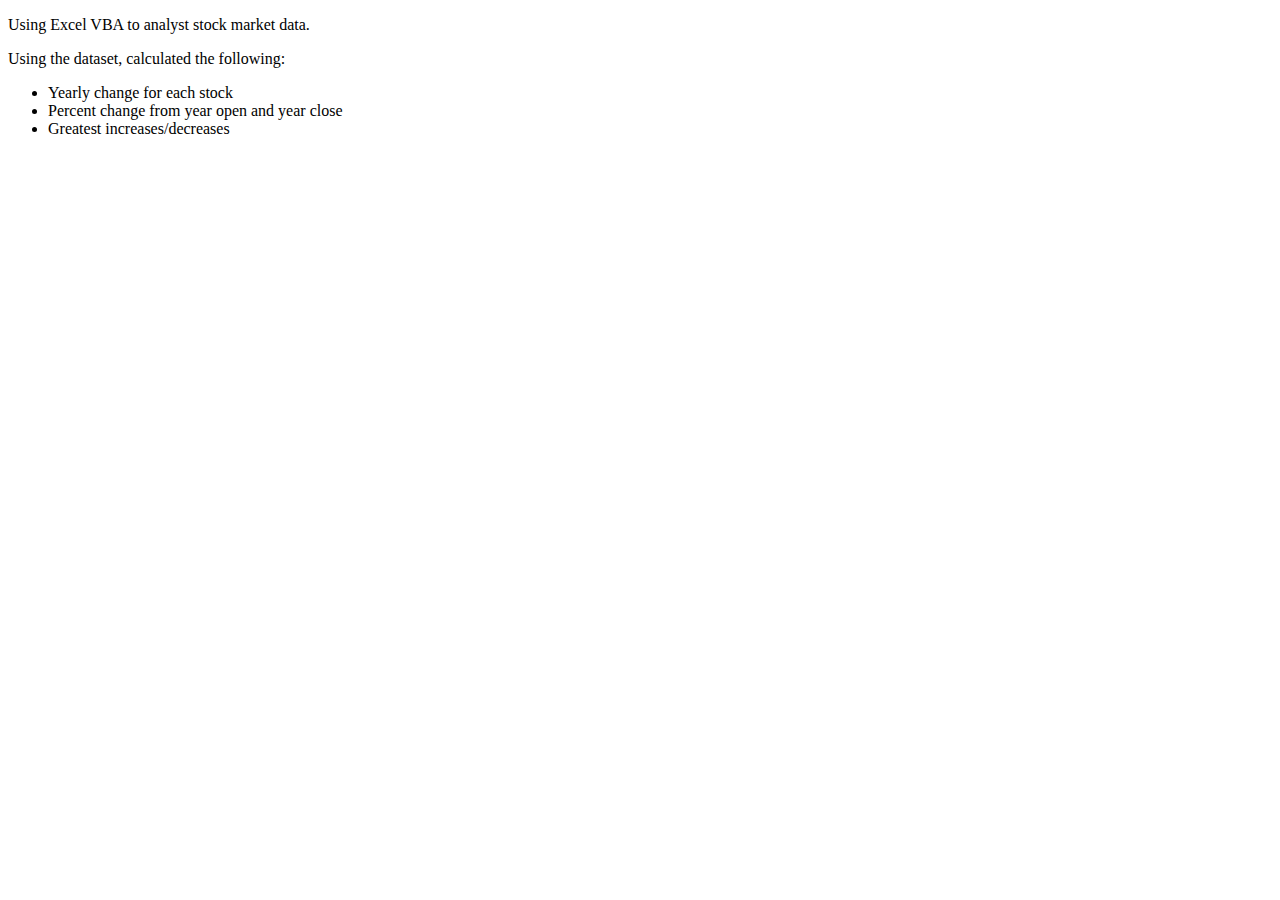
<file: Homework_2/index.html>
<!DOCTYPE html>
<html lang="en-us">
<head>
	<title>VBA script for stock market analysis</title>
</head>
<body>

	<p>Using Excel VBA to analyst stock market data.</p>

	<p>Using the dataset, calculated the following:</p>

	<ul>
		<li>Yearly change for each stock</li>
		<li>Percent change from year open and year close</li>
		<li>Greatest increases/decreases</li>

	</ul>

</body>
</html>
</file>
